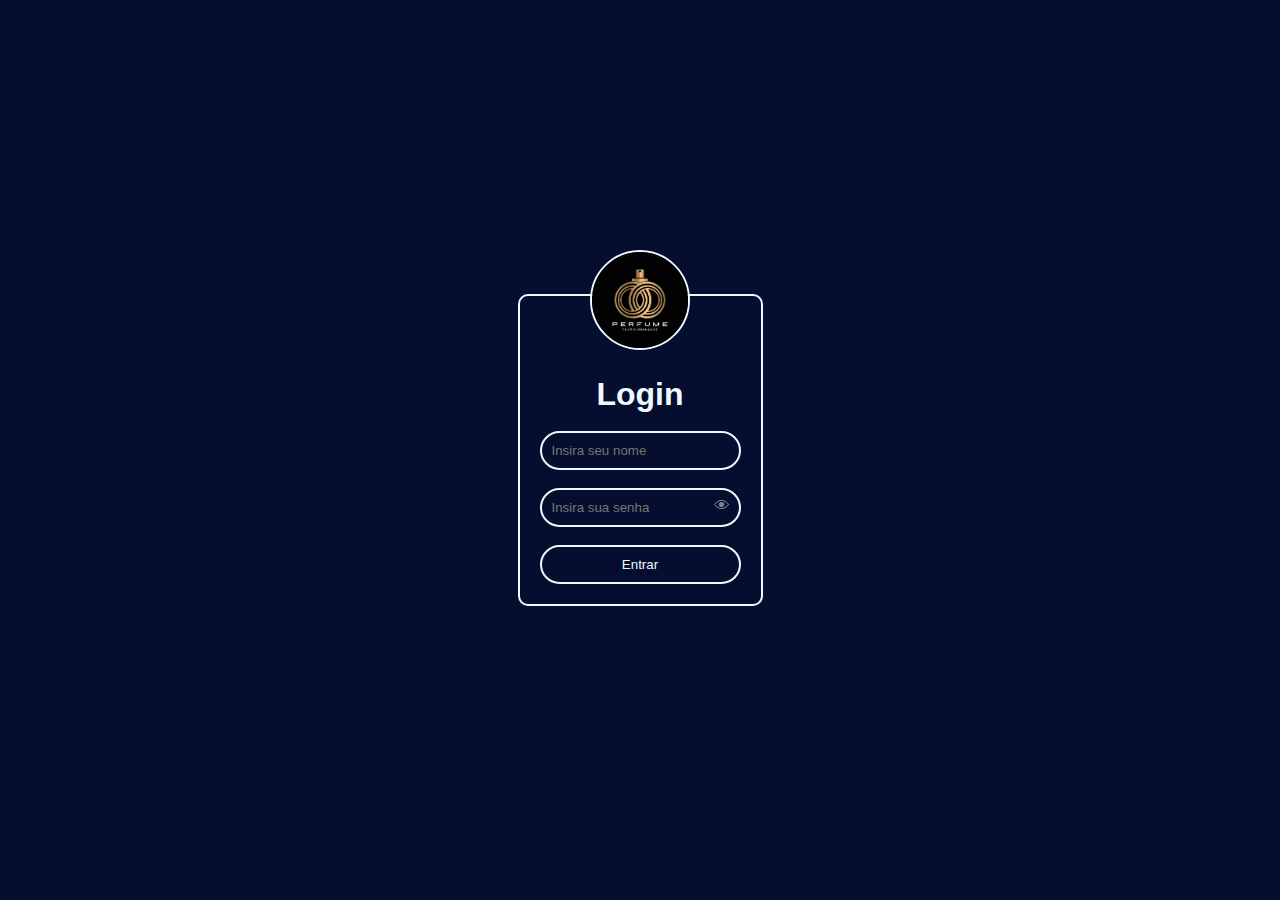
<file: Login/index.html>
<!DOCTYPE html>
<html lang="en">
<head>
    <meta charset="UTF-8">
    <meta name="viewport" content="width=device-width, initial-scale=1.0">
    <title>Login</title>
    <link rel="stylesheet" href="style.css">
    <script src="https://code.jquery.com/jquery-3.7.0.min.js"></script>
    <script src="script.js"></script>
</head>
<body>
    <div class="container">
        <h1>Login</h1>
        <img src="../Assets/Imagens/logo.png" width="100px" height="auto" class="img-logo" alt="logo">
        <input type="text" placeholder="Insira seu nome" id="nome">
        <div style="position: relative;">
            <input type="password" placeholder="Insira sua senha" id="senha">
            <span onclick="showPassword()" class="key">👁</span>
        </div>
        <button onclick="login()">Entrar</button>
    </div>
    <div class="error-div" id="error-modal">
        <h3>Credenciais Incorretas!!!</h3>
        <button onclick="FecharError()">Fechar</button>
    </div>
</body>
</html>
</file>
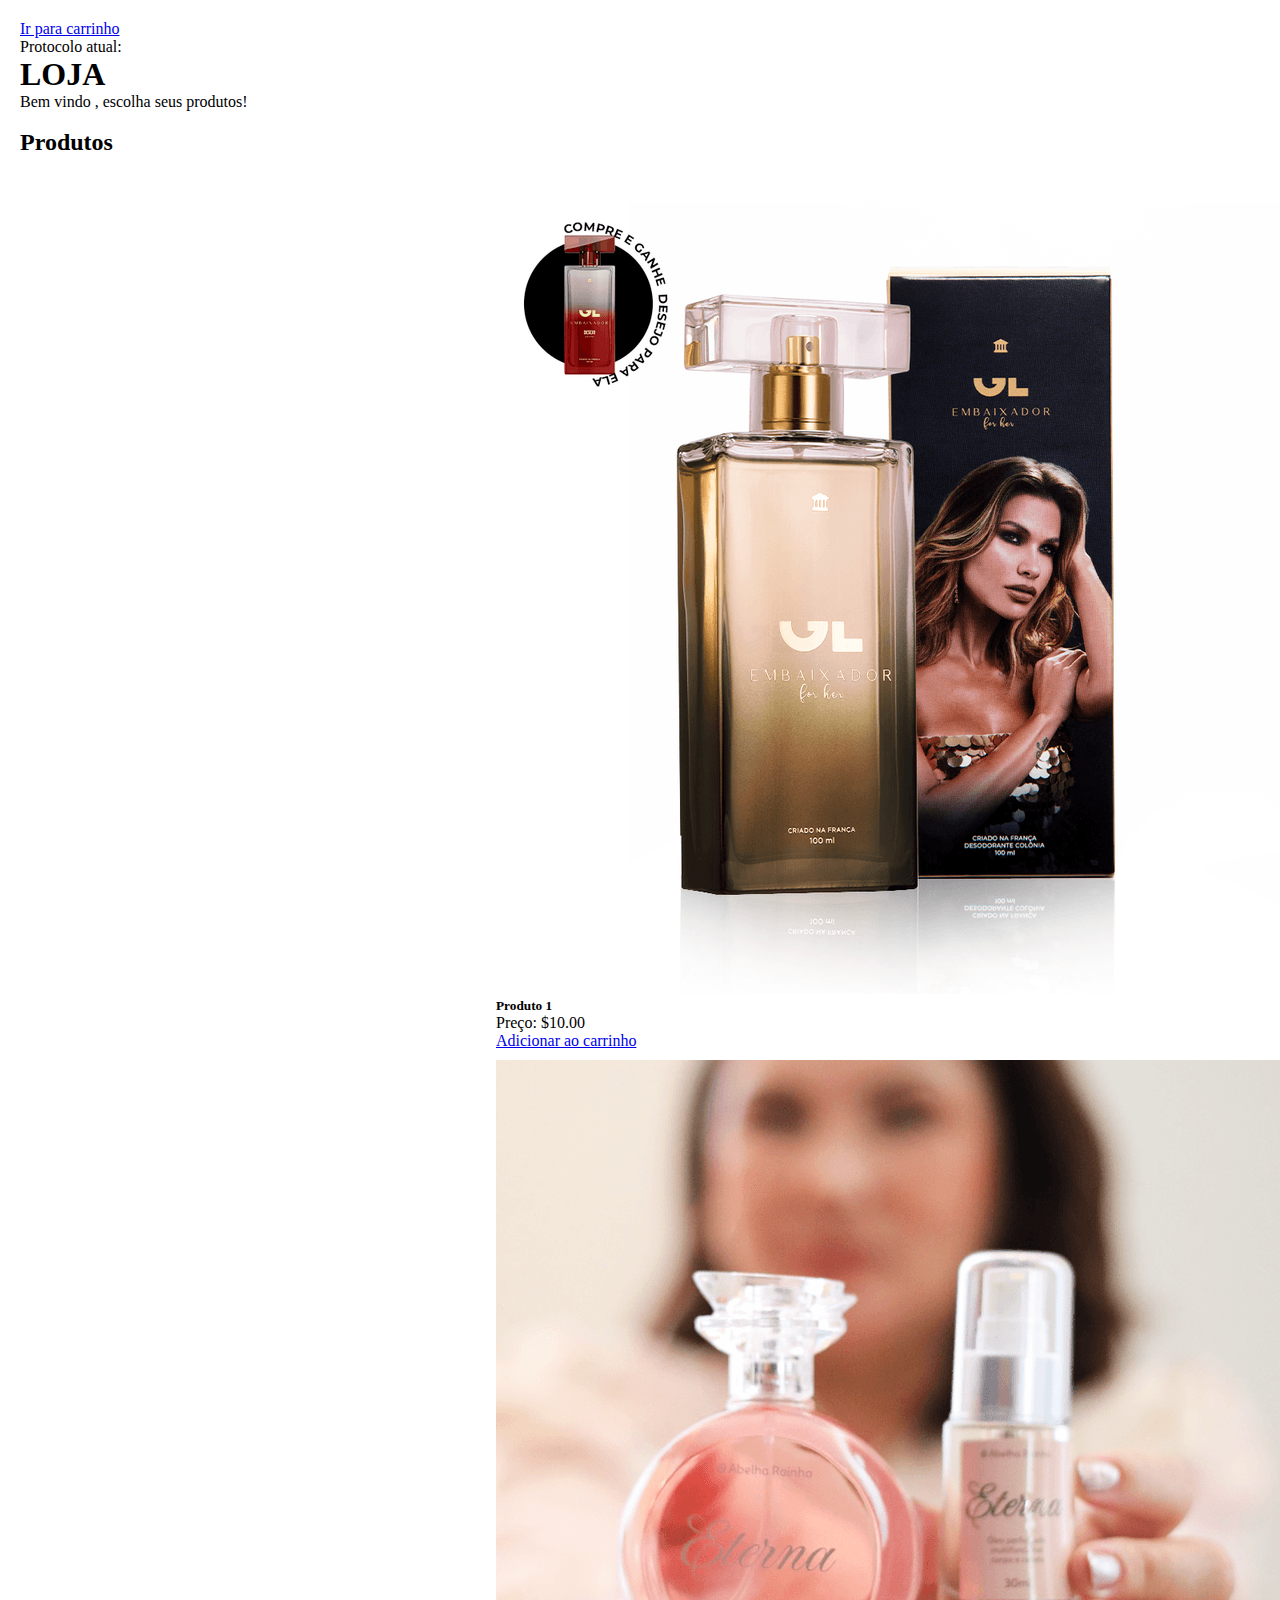
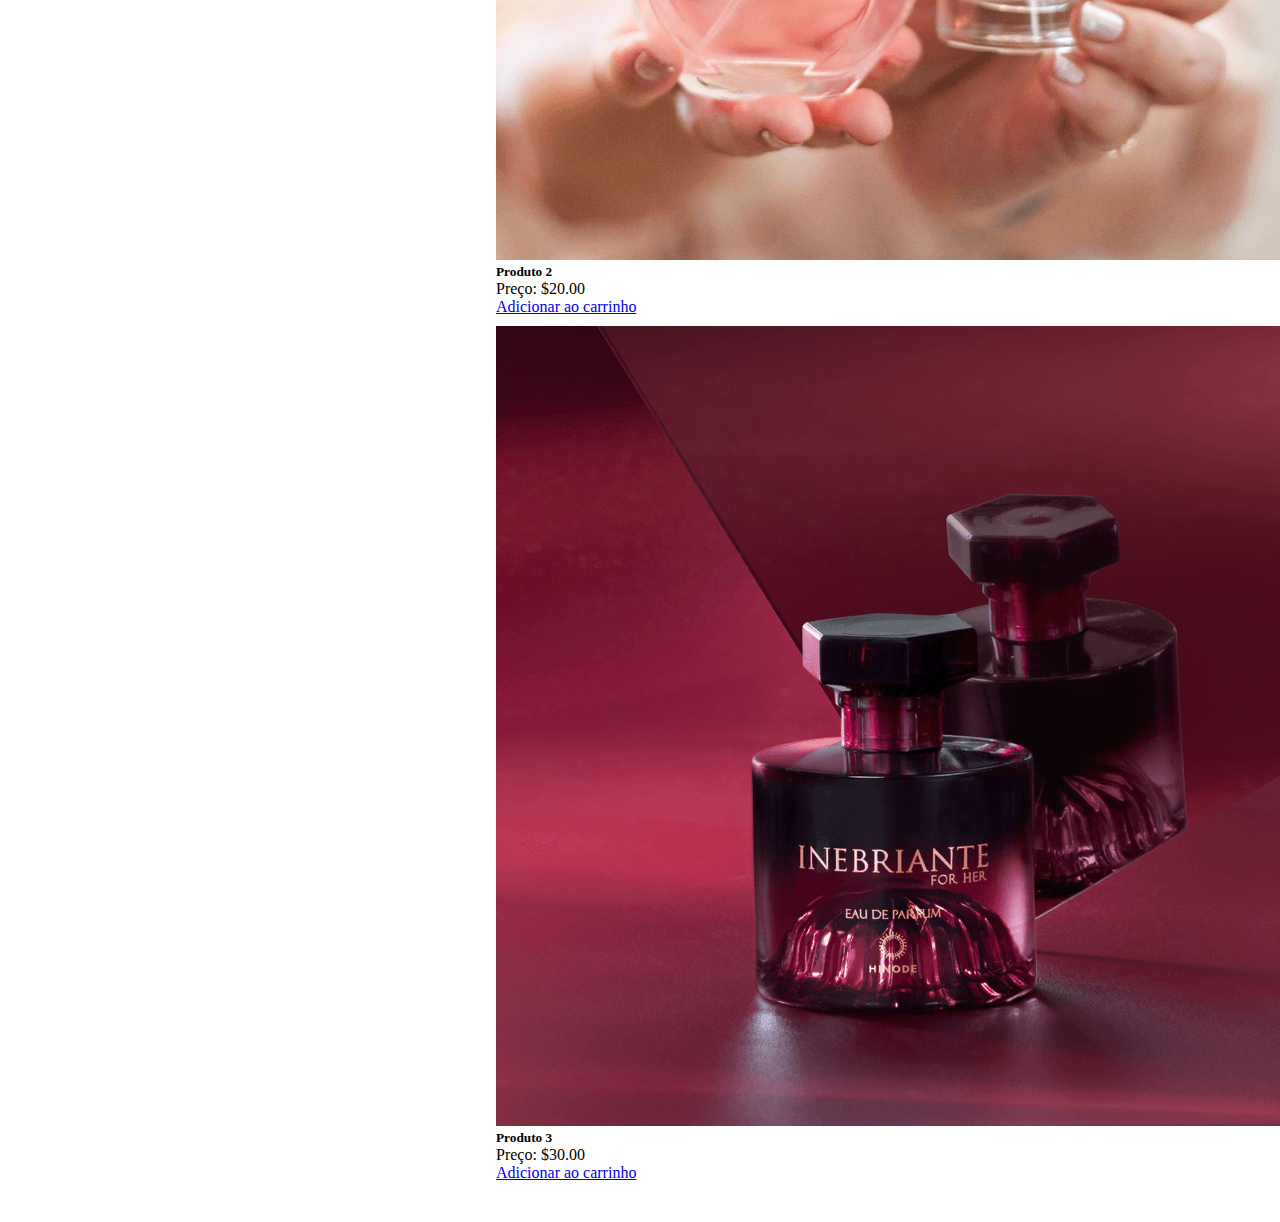
<file: Loja/index.html>
<!DOCTYPE html>
<html lang="en">
<head>
    <meta charset="UTF-8">
    <meta name="viewport" content="width=device-width, initial-scale=1.0">
    <title>Loja de Produtos</title>
    <script src="https://code.jquery.com/jquery-3.7.0.js"></script>
    <script src="script.js"></script>
    <link rel="stylesheet" href="style.css">
    <link href="https://cdn.jsdelivr.net/npm/bootstrap@5.0.2/dist/css/bootstrap.min.css" rel="stylesheet"
        integrity="sha384-EVSTQN3/azprG1Anm3QDgpJLIm9Nao0Yz1ztcQTwFspd3yD65VohhpuuCOmLASjC" crossorigin="anonymous">
    <script src="https://cdn.jsdelivr.net/npm/bootstrap@5.0.2/dist/js/bootstrap.bundle.min.js"
        integrity="sha384-MrcW6ZMFYlzcLA8Nl+NtUVF0sA7MsXsP1UyJoMp4YLEuNSfAP+JcXn/tWtIaxVXM"
        crossorigin="anonymous"></script>
</head>
<body>
    <a href="../Carrinho">Ir para carrinho</a>
    <br>
    <div>
        <h4 id="perfil"></h4>
        <div class="idPerfil">
            Protocolo atual: <p id="idPerfil"></p>
        </div>
    </div>
    <h1>LOJA</h1>
    <p>Bem vindo <span id="user"></span> , escolha seus produtos!</p>
    <br>
    <h2>Produtos</h2>
    <br>
    <div class="wrap">
        <div id="produtos-container" class="row center"></div>
    </div>
</body>
</html>
</file>
<file: Login/style.css>
:root{
    --text: aliceblue;
    --back: #050e2e;
}

*{
    padding: 0;
    margin: 0;
    box-sizing: border-box;
    font-family: Arial, Helvetica, sans-serif;
}

body{
    height: 100vh;
    display: flex;
    flex-direction: column;
    justify-content: center;
    align-items: center;
    background-color: var(--back);
    color: var(--text);
}

.container{
    border: 2px solid var(--text);
    padding: 20px;
    border-radius: 10px;
    display: flex;
    flex-direction: column;
    justify-content: center;
    align-items: center;
    gap: 2vh;
    position: relative;
    padding-top: 80px;
}

.img-logo{
    position: absolute;
    top: -15%;
    border-radius: 100%;
    border: 2px solid aliceblue;
}

input, button{
    padding: 10px;
    border-radius: 999px;
    border: none;
    background-color: transparent;
    color: var(--text);
    border: 2px solid var(--text);
    width: 100%;
}

button:hover{
    color: var(--back);
    background-color: var(--text);
}

.key{
    position: absolute;
    right: 11px;
    top: 9px;
    opacity: 0.5;
    transition: all 200ms ease-in-out;
}

.key:hover{
    cursor: pointer;
    opacity: 1;
    transform: scale(1.2) rotate(180deg);
}

.error-div{
    display: none;
    justify-content: center;
    align-items: center;
    gap: 2vw;
    flex-wrap: wrap;
    width: 50%;
    background-color: lightpink;
    color: var(--back);
    padding: 5px;
    position: absolute;
    bottom: 10px;
    border-radius: 999px;
}

.error-div button{
    width: 100px;
    background-color: var(--back);
    border: 2px solid var(--back);
}

.error-div button:hover{
    width: 100px;
    background-color: var(--text);
    border: 2px solid var(--text);
}
</file>
<file: Loja/style.css>
*{
    padding: 0;
    margin: 0;
    box-sizing: border-box;
}

body{
    height: auto;
    overflow-x: hidden;
    padding: 20px;
}

.wrap{
    display: flex;
    flex-direction: row;
    justify-content: center;
    align-items: center;
    flex-wrap: wrap;
    width: 100%;
    height: auto;
    padding: 10px;
}
</file>
